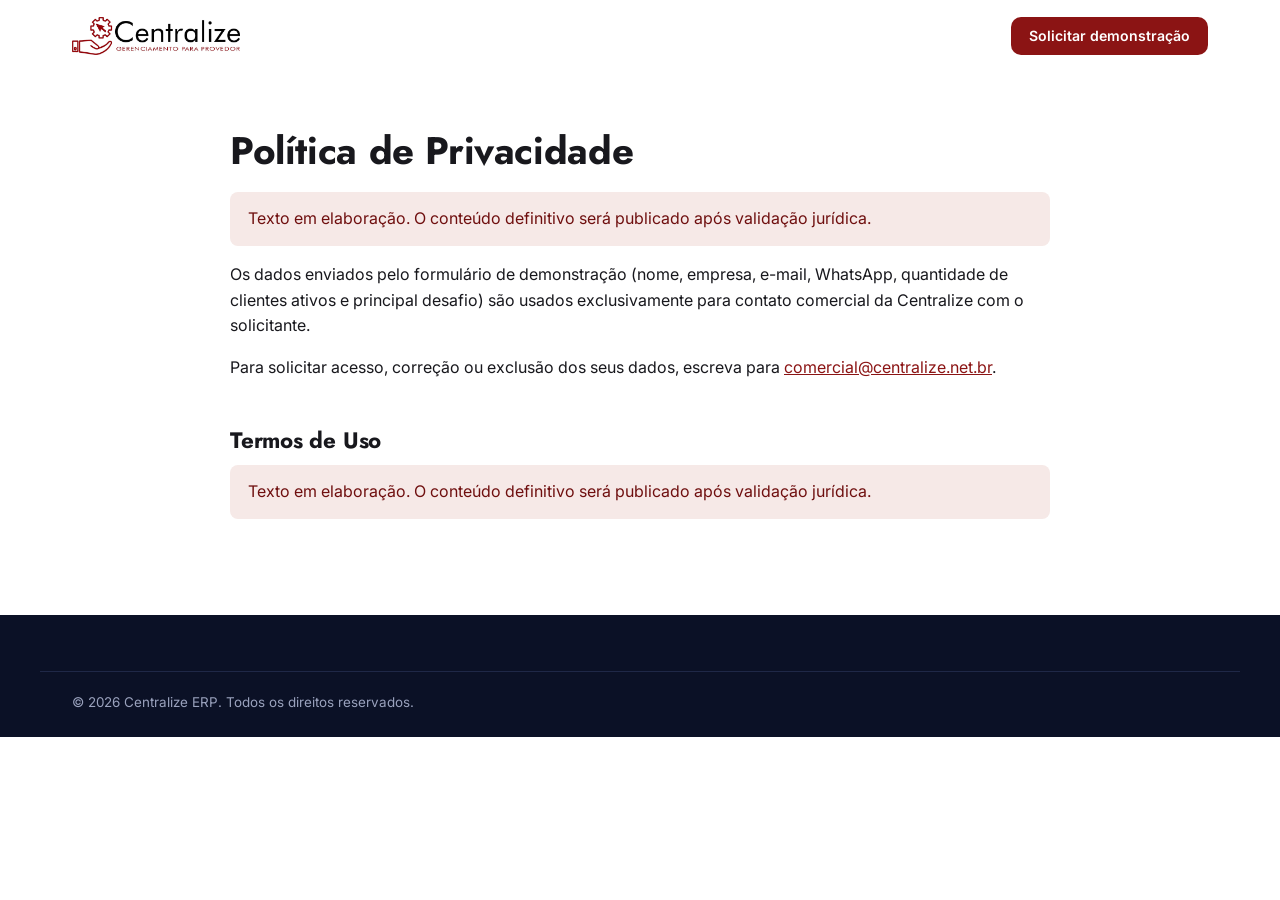
<file: privacidade.html>
<!doctype html>
<html lang="pt-BR">
<head>
  <meta charset="utf-8">
  <meta name="viewport" content="width=device-width, initial-scale=1">
  <title>Política de Privacidade e Termos de Uso | Centralize ERP</title>
  <meta name="robots" content="noindex">
  <link rel="icon" type="image/png" sizes="32x32" href="assets/img/favicon-32.png">
  <link rel="preconnect" href="https://fonts.googleapis.com">
  <link rel="preconnect" href="https://fonts.gstatic.com" crossorigin>
  <link href="https://fonts.googleapis.com/css2?family=Inter:wght@400;500;600;700&family=Jost:wght@500;600;700&display=swap" rel="stylesheet">
  <link rel="stylesheet" href="css/styles.css">
  <style>
    .legal { padding: 56px 0 80px; }
    .legal h1 { font-size: clamp(1.8rem, 4vw, 2.4rem); }
    .legal h2 { font-size: 1.4rem; margin-top: 48px; }
    .legal .pending { background: var(--red-soft); color: var(--red-strong); padding: 14px 18px; border-radius: var(--radius-sm); }
  </style>
</head>
<body>
  <header class="site-header">
    <div class="container header-inner">
      <a href="index.html" class="brand"><img src="assets/img/logo-horizontal.png" alt="Centralize — voltar à página inicial" width="600" height="138"></a>
      <a href="index.html#demonstracao" class="btn btn-primary btn-sm" style="margin-left:auto">Solicitar demonstração</a>
    </div>
  </header>

  <!-- PENDENTE: substituir pelos textos validados pelo responsável jurídico da empresa. -->
  <main class="legal container container-narrow">
    <h1>Política de Privacidade</h1>
    <p class="pending">Texto em elaboração. O conteúdo definitivo será publicado após validação jurídica.</p>
    <p>Os dados enviados pelo formulário de demonstração (nome, empresa, e-mail, WhatsApp, quantidade de clientes ativos e principal desafio) são usados exclusivamente para contato comercial da Centralize com o solicitante.</p>
    <p>Para solicitar acesso, correção ou exclusão dos seus dados, escreva para <a href="mailto:comercial@centralize.net.br">comercial@centralize.net.br</a>.</p>

    <h2 id="termos">Termos de Uso</h2>
    <p class="pending">Texto em elaboração. O conteúdo definitivo será publicado após validação jurídica.</p>
  </main>

  <footer class="site-footer">
    <div class="container footer-bottom">
      <p>© 2026 Centralize ERP. Todos os direitos reservados.</p>
    </div>
  </footer>
</body>
</html>
</file>
<file: css/styles.css>
/* ==========================================================================
   Centralize ERP — Landing page
   ========================================================================== */

:root {
  --red: #8b1414;
  --red-strong: #6f0f0f;
  --red-soft: #f6e9e7;
  --red-on-dark: #e86a6a;
  --ink: #18181d;
  --ink-2: #44434a;
  --muted: #6c6a72;
  --paper: #ffffff;
  --paper-2: #f7f5f2;
  --line: #e6e2dc;
  --navy: #111a33;
  --navy-2: #1a2445;
  --navy-line: #2b3658;

  --font-display: "Jost", "Futura", "Century Gothic", system-ui, sans-serif;
  --font-body: "Inter", system-ui, -apple-system, "Segoe UI", Roboto, sans-serif;

  --radius: 14px;
  --radius-sm: 8px;
  --shadow: 0 1px 2px rgba(17, 26, 51, .06), 0 8px 24px rgba(17, 26, 51, .06);
  --shadow-lg: 0 24px 60px rgba(17, 26, 51, .16);
  --header-h: 72px;
  --gutter: 16px;
}

*,
*::before,
*::after { box-sizing: border-box; }

html { scroll-behavior: smooth; scroll-padding-top: calc(var(--header-h) + 12px); }
@media (prefers-reduced-motion: reduce) {
  html { scroll-behavior: auto; }
  *, *::before, *::after { transition: none !important; animation: none !important; }
}

body {
  margin: 0;
  font-family: var(--font-body);
  font-size: 1rem;
  line-height: 1.6;
  color: var(--ink);
  background: var(--paper);
  -webkit-font-smoothing: antialiased;
  overflow-x: hidden;
}

img, svg { display: block; max-width: 100%; height: auto; }
a { color: var(--red); }
h1, h2, h3, h4 { font-family: var(--font-display); line-height: 1.15; margin: 0 0 .5em; letter-spacing: -.01em; }
p { margin: 0 0 1em; }
ul, ol { margin: 0; padding: 0; }

:focus-visible { outline: 3px solid var(--red); outline-offset: 3px; border-radius: 4px; }

.skip-link {
  position: absolute; left: 16px; top: -100px; z-index: 100;
  background: var(--ink); color: #fff; padding: 10px 16px; border-radius: var(--radius-sm);
}
.skip-link:focus { top: 12px; }

.container { width: 100%; max-width: 1200px; margin: 0 auto; padding: 0 var(--gutter); }
.container-narrow { max-width: 820px; }
@media (min-width: 768px) { :root { --gutter: 32px; } }

.eyebrow {
  font-size: .78rem; font-weight: 600; letter-spacing: .14em; text-transform: uppercase;
  color: var(--red); margin-bottom: 14px;
}
.accent { color: var(--red); }
.muted { color: var(--muted); }

/* --------------------------------------------------------------------------
   Botões
   -------------------------------------------------------------------------- */
.btn {
  display: inline-flex; align-items: center; justify-content: center; gap: 8px;
  font: 600 .95rem/1.2 var(--font-body);
  padding: 12px 20px; border-radius: 10px; border: 2px solid transparent;
  text-decoration: none; cursor: pointer; transition: background .2s, color .2s, border-color .2s, transform .2s;
  text-align: center;
}
.btn:hover { transform: translateY(-1px); }
.btn-sm { padding: 9px 16px; font-size: .88rem; }
.btn-lg { padding: 15px 26px; font-size: 1rem; }
.btn-block { width: 100%; }
.btn-primary { background: var(--red); color: #fff; }
.btn-primary:hover { background: var(--red-strong); }
.btn-ghost { background: transparent; color: var(--ink); border-color: var(--line); }
.btn-ghost:hover { border-color: var(--ink); }
.btn-outline { background: transparent; color: var(--red); border-color: var(--red); }
.btn-outline:hover { background: var(--red); color: #fff; }
.btn[disabled] { opacity: .65; cursor: progress; transform: none; }

/* --------------------------------------------------------------------------
   01. Cabeçalho
   -------------------------------------------------------------------------- */
.site-header {
  position: sticky; top: 0; z-index: 50;
  background: rgba(255, 255, 255, .92);
  backdrop-filter: saturate(1.4) blur(10px);
  -webkit-backdrop-filter: saturate(1.4) blur(10px);
  border-bottom: 1px solid transparent;
  transition: border-color .2s, box-shadow .2s;
}
.site-header.is-scrolled { border-bottom-color: var(--line); box-shadow: 0 4px 20px rgba(17, 26, 51, .05); }
.header-inner { display: flex; align-items: center; gap: 24px; height: var(--header-h); }
.brand img { width: 168px; }

.nav { margin-left: auto; }
.nav ul { list-style: none; display: flex; gap: 28px; }
.nav a:not(.btn) { color: var(--ink-2); text-decoration: none; font-weight: 500; font-size: .93rem; }
.nav a:not(.btn):hover { color: var(--red); }
.nav-cta { display: none; }

.nav-toggle {
  display: none; margin-left: auto; width: 44px; height: 44px; border: 0; background: transparent;
  cursor: pointer; padding: 10px; border-radius: var(--radius-sm);
}
.nav-toggle span { display: block; height: 2px; background: var(--ink); margin: 5px 0; border-radius: 2px; transition: transform .25s, opacity .25s; }
.nav-toggle[aria-expanded="true"] span:nth-child(1) { transform: translateY(7px) rotate(45deg); }
.nav-toggle[aria-expanded="true"] span:nth-child(2) { opacity: 0; }
.nav-toggle[aria-expanded="true"] span:nth-child(3) { transform: translateY(-7px) rotate(-45deg); }

@media (max-width: 960px) {
  .brand img { width: 144px; }
  .header-cta { display: none; }
  .nav-toggle { display: block; }
  .nav {
    position: fixed; inset: var(--header-h) 0 auto 0; margin: 0;
    background: #fff; border-bottom: 1px solid var(--line); box-shadow: var(--shadow-lg);
    padding: 12px var(--gutter) 20px;
    transform: translateY(-8px); opacity: 0; visibility: hidden;
    transition: opacity .2s, transform .2s, visibility .2s;
  }
  .nav.is-open { transform: none; opacity: 1; visibility: visible; }
  .nav ul { flex-direction: column; gap: 0; }
  .nav a:not(.btn) { display: block; padding: 13px 0; border-bottom: 1px solid var(--line); font-size: 1rem; }
  .nav-cta { display: flex; width: 100%; margin-top: 16px; }
}

/* --------------------------------------------------------------------------
   02. Hero
   -------------------------------------------------------------------------- */
.hero {
  position: relative; overflow: hidden;
  padding: 48px 0 64px;
  background:
    radial-gradient(900px 420px at 100% 0%, rgba(139, 20, 20, .08), transparent 60%),
    linear-gradient(180deg, #fff 0%, var(--paper-2) 100%);
}
.hero-grid { display: grid; gap: 44px; align-items: center; }
.hero h1 { font-size: clamp(2.1rem, 6vw, 3.5rem); font-weight: 600; margin-bottom: 20px; }
.lead { font-size: clamp(1.05rem, 2vw, 1.18rem); color: var(--ink-2); max-width: 34em; }
.hero-actions { display: flex; flex-wrap: wrap; gap: 12px; margin: 28px 0; }

.chips { display: flex; flex-wrap: wrap; gap: 8px; }
.chips a {
  font-size: .85rem; font-weight: 600; color: var(--ink-2); text-decoration: none;
  padding: 7px 14px; border-radius: 999px; background: #fff; border: 1px solid var(--line);
  transition: border-color .2s, color .2s;
}
.chips a:hover { border-color: var(--red); color: var(--red); }

@media (max-width: 559px) {
  .hero-actions .btn { width: 100%; }
}
@media (min-width: 1024px) {
  .hero { padding: 80px 0 96px; }
  .hero-grid { grid-template-columns: 1fr 1.08fr; gap: 56px; }
}

.hero-visual { margin: 0; position: relative; }
.screen {
  position: relative; border-radius: var(--radius); overflow: hidden;
  background: #fff; box-shadow: var(--shadow-lg);
  border: 1px solid rgba(17, 26, 51, .12);
  aspect-ratio: 16 / 10;
  container-type: inline-size;
}
.screen-bar { display: flex; gap: 6px; padding: 10px 12px; background: #e9e6e1; height: 30px; }
.screen-bar i { width: 10px; height: 10px; border-radius: 50%; background: #cfcac2; }
.screen > img { width: 100%; height: calc(100% - 30px); object-fit: cover; object-position: top left; }
.screen .mock { display: none; }
.screen.is-missing > img { display: none; }
.screen.is-missing .mock { display: flex; }

/* Ilustração do painel (escala com a largura da tela via container query units) */
.mock {
  position: absolute; inset: 30px 0 0;
  font-size: clamp(6px, 1.55cqw, 12px);
  background: var(--paper-2);
}
.mock-side {
  width: 6.5em; flex: none; background: var(--navy);
  display: flex; flex-direction: column; align-items: center; gap: 1.2em; padding: 1.4em 0;
}
.mock-side img { width: 3em; filter: brightness(0) invert(1); opacity: .9; margin-bottom: .6em; }
.mock-side i { width: 2.4em; height: .5em; border-radius: 1em; background: rgba(255, 255, 255, .16); }
.mock-side i.on { background: var(--red-on-dark); }
.mock-main { flex: 1; min-width: 0; padding: 1.6em 1.8em; display: flex; flex-direction: column; gap: 1.3em; }
.mock-top { display: flex; justify-content: space-between; align-items: baseline; }
.mock-top b { font-family: var(--font-display); font-size: 1.6em; font-weight: 600; }
.mock-top span { font-size: 1em; color: var(--muted); background: #fff; border: 1px solid var(--line); padding: .3em .9em; border-radius: 1em; }
.mock-kpis { display: grid; grid-template-columns: repeat(4, 1fr); gap: 1em; }
.mock-kpis div, .mock-card { background: #fff; border: 1px solid var(--line); border-radius: .8em; padding: 1em 1.1em; }
.mock small { display: block; font-size: .95em; color: var(--muted); line-height: 1.3; }
.mock-kpis strong { display: block; font-family: var(--font-display); font-size: 2.1em; font-weight: 600; line-height: 1.2; margin-top: .2em; }
.mock-kpis div:first-child strong { color: #2e7d32; }
.mock-row { flex: 1; display: grid; grid-template-columns: 1.4fr 1fr; gap: 1em; min-height: 0; }
.mock-card { display: flex; flex-direction: column; gap: .9em; }
.mock-kanban { flex: 1; display: grid; grid-template-columns: repeat(3, 1fr); gap: .7em; }
.mock-kanban div { background: var(--paper-2); border-radius: .6em; padding: .6em; display: flex; flex-direction: column; gap: .5em; }
.mock-kanban em { font-style: normal; font-size: .9em; font-weight: 600; color: var(--ink-2); }
.mock-kanban i { height: 1.7em; border-radius: .4em; background: #fff; border-left: .3em solid #c9c4bc; }
.mock-kanban i.hot { border-left-color: var(--red); }
.mock-kanban i.ok { border-left-color: #2e7d32; }
.mock-bars { flex: 1; display: flex; align-items: flex-end; gap: .6em; border-bottom: 1px solid var(--line); }
.mock-bars i { flex: 1; height: var(--h); background: var(--red); opacity: .85; border-radius: .3em .3em 0 0; }

/* --------------------------------------------------------------------------
   Seções genéricas
   -------------------------------------------------------------------------- */
.section { padding: 64px 0; }
@media (min-width: 1024px) { .section { padding: 96px 0; } }
.section-tint { background: var(--paper-2); }
.section-head { max-width: 760px; margin-bottom: 40px; }
.section-head-center { margin-inline: auto; text-align: center; }
.section-head h2 { font-size: clamp(1.75rem, 4vw, 2.5rem); font-weight: 600; }
.section-head p:last-child:not(.eyebrow) { color: var(--ink-2); font-size: 1.05rem; margin-bottom: 0; }

.section-dark { background: var(--navy); color: #e7e9f2; }
.section-dark h2, .section-dark h3 { color: #fff; }
.section-dark .eyebrow { color: var(--red-on-dark); }
.section-dark a:not(.btn) { color: #fff; }
.section-dark .lead-form a { color: var(--red); }

.icon {
  flex: none; width: 44px; height: 44px; border-radius: 11px;
  display: grid; place-items: center; background: var(--red-soft);
}
.icon svg {
  width: 22px; height: 22px; fill: none; stroke: var(--red); stroke-width: 1.8; stroke-linecap: round; stroke-linejoin: round;
}

/* --------------------------------------------------------------------------
   03. Resultados (faixa de números)
   -------------------------------------------------------------------------- */
.results { background: var(--navy); color: #e7e9f2; padding: 48px 0; }
.results-title {
  font-family: var(--font-body); font-size: 1rem; font-weight: 500; color: #b9bfd4;
  text-align: center; max-width: 40em; margin: 0 auto 32px; line-height: 1.5;
}
.results-title strong { color: #fff; }
.stats { display: grid; grid-template-columns: 1fr 1fr; gap: 28px 16px; }
@media (min-width: 900px) { .stats { grid-template-columns: repeat(4, 1fr); } }
.stat { text-align: center; }
@media (min-width: 900px) { .stat + .stat { border-left: 1px solid var(--navy-line); } }
.stat-value { font-family: var(--font-display); font-weight: 600; font-size: clamp(1.7rem, 5vw, 2.4rem); line-height: 1; color: #fff; margin-bottom: 8px; white-space: nowrap; }
.stat-value s { color: #7e86a3; font-size: .6em; text-decoration-thickness: 2px; }
.stat-value span { color: var(--red-on-dark); font-size: .6em; }
.stat-desc { margin: 0; color: #b9bfd4; font-size: .9rem; }
.disclaimer { margin: 32px auto 0; font-size: .78rem; color: #8d94ae; text-align: center; max-width: 60em; }

/* --------------------------------------------------------------------------
   04. Problema
   -------------------------------------------------------------------------- */
.pains { list-style: none; display: grid; gap: 16px; }
@media (min-width: 640px) { .pains { grid-template-columns: 1fr 1fr; } }
@media (min-width: 1024px) { .pains { grid-template-columns: repeat(4, 1fr); } }
.pain { background: #fff; border: 1px solid var(--line); border-radius: var(--radius); padding: 24px 22px; }
.pain h3 { font-size: 1.12rem; font-weight: 600; margin: 16px 0 6px; }
.pain p { margin: 0; color: var(--ink-2); font-size: .94rem; }

/* --------------------------------------------------------------------------
   05. Módulos
   -------------------------------------------------------------------------- */
.modules { display: grid; gap: 18px; }
@media (min-width: 640px) { .modules { grid-template-columns: 1fr 1fr; } }
@media (min-width: 1100px) { .modules { grid-template-columns: repeat(4, 1fr); } }
.module {
  background: #fff; border: 1px solid var(--line); border-radius: var(--radius); padding: 26px 24px;
  border-top: 3px solid var(--red);
  transition: box-shadow .2s, transform .2s;
}
.module:hover { box-shadow: var(--shadow); transform: translateY(-2px); }
.module:target { box-shadow: 0 0 0 3px rgba(139, 20, 20, .2); }
.module h3 { font-size: 1.2rem; font-weight: 600; margin: 18px 0 14px; }
.module ul { list-style: none; display: grid; gap: 8px; }
.module li { position: relative; padding-left: 18px; font-size: .93rem; color: var(--ink-2); }
.module li::before { content: ""; position: absolute; left: 2px; top: .62em; width: 6px; height: 6px; border-radius: 50%; background: var(--red); }

/* --------------------------------------------------------------------------
   06. Por que a Centralize
   -------------------------------------------------------------------------- */
.why-grid { display: grid; gap: 40px; align-items: center; }
@media (min-width: 960px) { .why-grid { grid-template-columns: 1fr 1.1fr; gap: 72px; } }
.why-grid h2 { font-size: clamp(1.75rem, 4vw, 2.5rem); font-weight: 600; margin-bottom: 28px; }
.why { list-style: none; display: grid; gap: 14px; }
@media (min-width: 560px) { .why { grid-template-columns: 1fr 1fr; } }
.why li { background: var(--navy-2); border: 1px solid var(--navy-line); border-radius: var(--radius); padding: 22px; }
.why h3 { font-size: 1.1rem; font-weight: 600; margin-bottom: 6px; }
.why p { margin: 0; color: #b9bfd4; font-size: .93rem; }

/* --------------------------------------------------------------------------
   07. Planos
   -------------------------------------------------------------------------- */
.founder-banner {
  display: flex; flex-wrap: wrap; gap: 6px; align-items: center; justify-content: center; text-align: center;
  background: var(--red-soft); color: var(--red-strong); border-radius: var(--radius-sm);
  padding: 12px 18px; margin-bottom: 28px; font-size: .95rem;
}
.founder-banner[hidden] { display: none; }

.plans { display: grid; gap: 20px; align-items: stretch; }
@media (min-width: 960px) { .plans { grid-template-columns: repeat(3, 1fr); } }
.plan {
  position: relative; display: flex; flex-direction: column;
  background: #fff; border: 1px solid var(--line); border-radius: var(--radius); padding: 30px 26px;
}
.plan-featured { border: 2px solid var(--red); box-shadow: var(--shadow-lg); }
@media (min-width: 960px) { .plan-featured { transform: translateY(-10px); } }
.plan-badge {
  position: absolute; top: 0; left: 50%; transform: translate(-50%, -50%); white-space: nowrap;
  background: var(--red); color: #fff; font-size: .74rem; font-weight: 600; letter-spacing: .04em;
  padding: 5px 12px; border-radius: 999px; margin: 0;
}
.plan h3 { font-size: 1.5rem; font-weight: 600; margin-bottom: 6px; }
.plan-for { color: var(--ink-2); font-size: .94rem; min-height: 3em; }
.price { display: flex; align-items: baseline; gap: 4px; margin: 6px 0 4px; font-family: var(--font-display); }
.price-cur { font-size: 1.1rem; font-weight: 500; color: var(--ink-2); }
.price-val { font-size: 3rem; font-weight: 600; line-height: 1; }
.price-per { font-size: 1rem; color: var(--muted); }
.price-note { font-size: .84rem; color: var(--muted); line-height: 1.5; margin-bottom: 22px; }
.plan-list { list-style: none; display: grid; gap: 11px; padding-top: 20px; margin-bottom: 26px; border-top: 1px solid var(--line); flex: 1; align-content: start; }
.plan-list li { position: relative; padding-left: 28px; font-size: .93rem; }
.plan-list li::before {
  content: ""; position: absolute; left: 0; top: .15em; width: 18px; height: 18px; border-radius: 50%;
  background: var(--red-soft) url("data:image/svg+xml,%3Csvg xmlns='http://www.w3.org/2000/svg' viewBox='0 0 24 24' fill='none' stroke='%238b1414' stroke-width='3.2' stroke-linecap='round' stroke-linejoin='round'%3E%3Cpath d='m6 12.5 4 4L18 8'/%3E%3C/svg%3E") center/12px no-repeat;
}
.plan-list li.off { color: #a4a1a8; }
.plan-list li.off::before {
  background: #f1efec url("data:image/svg+xml,%3Csvg xmlns='http://www.w3.org/2000/svg' viewBox='0 0 24 24' fill='none' stroke='%23a4a1a8' stroke-width='3' stroke-linecap='round'%3E%3Cpath d='M7 12h10'/%3E%3C/svg%3E") center/12px no-repeat;
}

.conditions { margin-top: 36px; border: 1px solid var(--line); border-radius: var(--radius); background: var(--paper-2); }
.conditions summary {
  cursor: pointer; padding: 18px 22px; font-weight: 600; list-style: none;
  display: flex; justify-content: space-between; align-items: center; gap: 12px;
}
.conditions summary::-webkit-details-marker { display: none; }
.conditions summary::after, .faq summary::after {
  content: "+"; font-size: 1.4rem; font-weight: 400; color: var(--red); line-height: 1; transition: transform .2s;
}
.conditions[open] summary::after, .faq details[open] summary::after { transform: rotate(45deg); }
.conditions-body { display: grid; gap: 24px; padding: 4px 22px 24px; }
@media (min-width: 768px) { .conditions-body { grid-template-columns: 1fr 1fr; gap: 28px 40px; } }
.conditions h4 { font-size: 1rem; font-weight: 600; margin-bottom: 10px; }
.conditions ul { list-style: none; display: grid; gap: 8px; }
.conditions li { position: relative; padding-left: 16px; font-size: .9rem; color: var(--ink-2); }
.conditions li::before { content: "–"; position: absolute; left: 0; color: var(--red); }

/* --------------------------------------------------------------------------
   08. FAQ
   -------------------------------------------------------------------------- */
.faq { display: grid; gap: 10px; }
.faq details { background: #fff; border: 1px solid var(--line); border-radius: var(--radius-sm); }
.faq summary {
  cursor: pointer; list-style: none; padding: 18px 20px; font-weight: 600; font-size: 1.02rem;
  display: flex; justify-content: space-between; align-items: center; gap: 16px;
}
.faq summary::-webkit-details-marker { display: none; }
.faq details p { padding: 0 20px 18px; margin: 0; color: var(--ink-2); }

/* --------------------------------------------------------------------------
   09. Formulário
   -------------------------------------------------------------------------- */
.section-form { background: radial-gradient(700px 400px at 0% 100%, rgba(232, 106, 106, .12), transparent 60%), var(--navy); }
.form-grid { display: grid; gap: 40px; align-items: start; }
@media (min-width: 960px) { .form-grid { grid-template-columns: .9fr 1.1fr; gap: 64px; } }
.form-intro h2 { font-size: clamp(1.9rem, 4.4vw, 2.8rem); font-weight: 600; }
.form-intro > p:not(.eyebrow) { color: #b9bfd4; font-size: 1.05rem; }
.checklist { list-style: none; display: grid; gap: 10px; margin: 24px 0; }
.checklist li { display: flex; gap: 10px; align-items: center; }
.checklist li::before {
  content: ""; width: 20px; height: 20px; flex: none; border-radius: 50%;
  background: rgba(232, 106, 106, .18) url("data:image/svg+xml,%3Csvg xmlns='http://www.w3.org/2000/svg' viewBox='0 0 24 24' fill='none' stroke='%23e86a6a' stroke-width='3.2' stroke-linecap='round' stroke-linejoin='round'%3E%3Cpath d='m6 12.5 4 4L18 8'/%3E%3C/svg%3E") center/12px no-repeat;
}
.contact-alt { font-size: .92rem; color: #9aa2bd; }

.lead-form, .form-success {
  background: #fff; color: var(--ink); border-radius: var(--radius); padding: 28px 22px; box-shadow: var(--shadow-lg);
}
@media (min-width: 640px) { .lead-form, .form-success { padding: 36px 34px; } }
.field { margin-bottom: 16px; }
.field-row { display: grid; gap: 0 16px; }
@media (min-width: 560px) { .field-row { grid-template-columns: 1fr 1fr; } }
.field label { display: block; font-size: .88rem; font-weight: 600; margin-bottom: 6px; }
.field input:not([type="checkbox"]), .field select {
  width: 100%; font: inherit; font-size: 1rem; color: var(--ink);
  padding: 12px 14px; border: 1.5px solid #d6d2cb; border-radius: var(--radius-sm); background: #fff;
  transition: border-color .15s, box-shadow .15s;
}
.field select {
  appearance: none; -webkit-appearance: none; padding-right: 40px;
  background: #fff url("data:image/svg+xml,%3Csvg xmlns='http://www.w3.org/2000/svg' viewBox='0 0 24 24' fill='none' stroke='%2344434a' stroke-width='2' stroke-linecap='round' stroke-linejoin='round'%3E%3Cpath d='m6 9 6 6 6-6'/%3E%3C/svg%3E") right 12px center/18px no-repeat;
}
.field input:focus, .field select:focus { outline: none; border-color: var(--red); box-shadow: 0 0 0 3px rgba(139, 20, 20, .15); }
.field.has-error input:not([type="checkbox"]), .field.has-error select { border-color: #c62828; background-color: #fff7f7; }
.field-error { margin: 6px 0 0; font-size: .82rem; color: #c62828; min-height: 0; }
.field-error:empty { display: none; }
.field-check { display: grid; grid-template-columns: auto 1fr; gap: 0 10px; align-items: start; margin: 8px 0 22px; }
.field-check input { width: 20px; height: 20px; margin: 2px 0 0; accent-color: var(--red); }
.field-check label { font-weight: 400; font-size: .86rem; color: var(--ink-2); margin: 0; }
.field-check .field-error { grid-column: 2; }
.hp { position: absolute !important; left: -9999px; width: 1px; height: 1px; overflow: hidden; }
.form-status { margin: 12px 0 0; font-size: .9rem; text-align: center; }
.form-status.is-error { color: #c62828; }
.form-status:empty { display: none; }

.form-success { text-align: center; padding-block: 56px; }
.form-success:focus { outline: none; }
.success-icon { display: grid; place-items: center; width: 64px; height: 64px; margin: 0 auto 18px; border-radius: 50%; background: #e7f4ea; }
.success-icon svg { width: 32px; height: 32px; fill: none; stroke: #2e7d32; stroke-width: 2.6; stroke-linecap: round; stroke-linejoin: round; }
.form-success h3 { font-size: 1.6rem; color: var(--ink); }
.form-success p { color: var(--ink-2); margin: 0; }

/* --------------------------------------------------------------------------
   10. Rodapé
   -------------------------------------------------------------------------- */
.site-footer { background: #0b1126; color: #9aa2bd; padding: 56px 0 0; font-size: .92rem; }
.footer-grid { display: grid; gap: 32px; padding-bottom: 40px; }
@media (min-width: 768px) { .footer-grid { grid-template-columns: 1.6fr 1fr 1fr; } }
.footer-logo { width: 180px; margin-bottom: 14px; }
.footer-title { font-family: var(--font-body); font-size: .76rem; font-weight: 600; letter-spacing: .12em; text-transform: uppercase; color: #fff; margin-bottom: 14px; }
.site-footer ul { list-style: none; display: grid; gap: 8px; }
.site-footer a { color: #c8cde0; text-decoration: none; }
.site-footer a:hover { color: #fff; text-decoration: underline; }
.footer-bottom { border-top: 1px solid #1f2847; padding-top: 20px; padding-bottom: 24px; font-size: .84rem; }
.footer-bottom p { margin: 0; }

/* --------------------------------------------------------------------------
   CTA fixo (mobile)
   -------------------------------------------------------------------------- */
.mobile-cta {
  position: fixed; left: 0; right: 0; bottom: 0; z-index: 40;
  padding: 10px var(--gutter) calc(10px + env(safe-area-inset-bottom));
  background: rgba(255, 255, 255, .96); border-top: 1px solid var(--line);
  box-shadow: 0 -6px 24px rgba(17, 26, 51, .08);
  transform: translateY(110%); transition: transform .25s;
}
.mobile-cta.is-visible { transform: none; }
@media (min-width: 961px) { .mobile-cta { display: none; } }
@media (max-width: 960px) { body { padding-bottom: 72px; } }

/* --------------------------------------------------------------------------
   Animação de entrada
   -------------------------------------------------------------------------- */
.js .reveal { opacity: 0; transform: translateY(16px); transition: opacity .6s ease, transform .6s ease; }
.js .reveal.is-in { opacity: 1; transform: none; }

/* --------------------------------------------------------------------------
   WhatsApp flutuante
   -------------------------------------------------------------------------- */
.wa-float {
  position: fixed; right: 20px; bottom: 20px; z-index: 45;
  width: 56px; height: 56px; border-radius: 50%; background: #25d366;
  display: grid; place-items: center; box-shadow: 0 8px 24px rgba(0, 0, 0, .2);
  transition: transform .2s;
}
.wa-float[hidden] { display: none; }
.wa-float:hover { transform: scale(1.06); }
.wa-float svg { width: 30px; height: 30px; fill: #fff; }
@media (max-width: 960px) { .wa-float { bottom: 88px; right: 16px; } }
</file>
